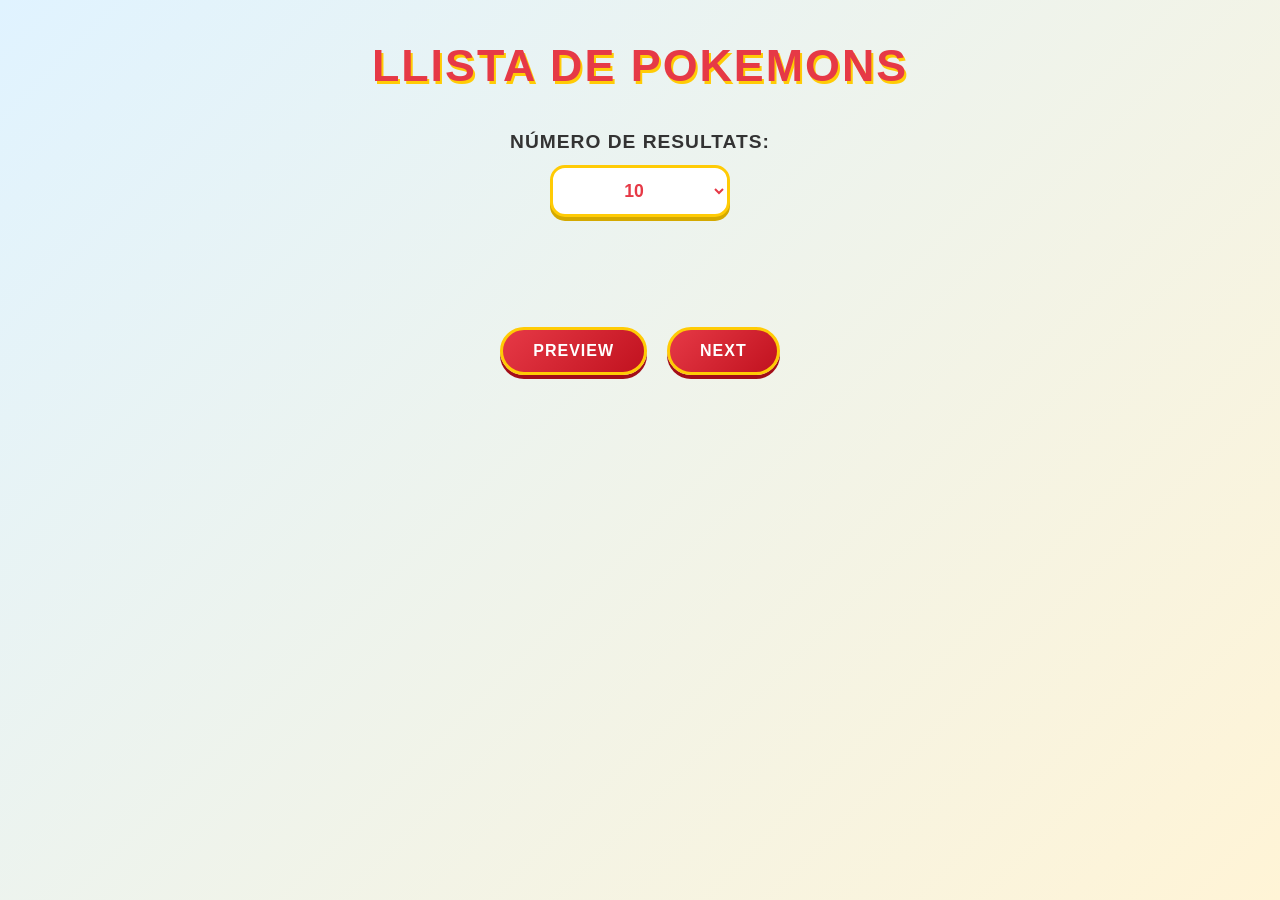
<file: index.html>
<!DOCTYPE html>
<html lang="en">
<head>
    <meta charset="UTF-8">
    <meta name="viewport" content="width=device-width, initial-scale=1.0">
    <title>Buscador Pokemons</title>
    <link rel="stylesheet" href="css/style.css">
    <script src="js/script.js" defer></script>
</head>
<body>
    <h1>Llista de Pokemons</h1>

    <label for="options">Número de resultats:</label>
    <select id="options" name="options">
        <option value="10">10</option>
        <option value="20">20</option>
        <option value="30">30</option>
    </select>

    <div id="pokemons-container">

    </div>
    
    <div class="pagination">
        <button id="prv-btn">Preview</button>
        <button id="next-btn">Next</button>
    </div>
</body>
</html>
</file>
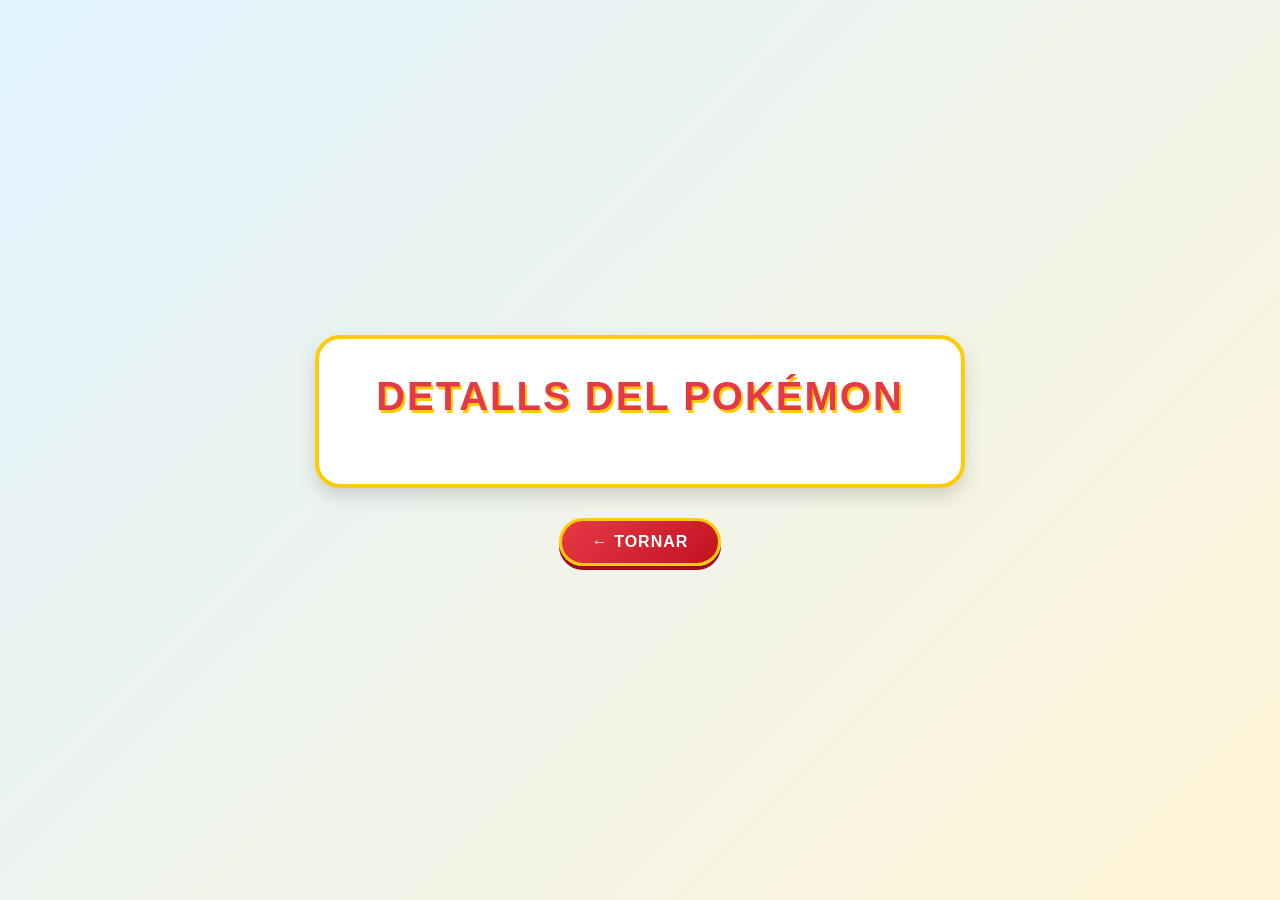
<file: detail.html>
<!DOCTYPE html>
<html lang="en">
<head>
    <meta charset="UTF-8">
    <meta name="viewport" content="width=device-width, initial-scale=1.0">
    <title>Detalls del Pokémon</title>
    <link rel="stylesheet" href="css/styleDetalls.css">
    <script src="js/detail.js" defer></script>
</head>
<body>
    <div id="container-detalls">
        <h1>Detalls del Pokémon</h1>
    </div>
    <button id="btn-tornar" class="boto-tornar">← Tornar</button>
</body>
</html>
</file>
<file: css/style.css>
/* ===== RESET GENERAL ===== */
* {
    margin: 0;
    padding: 0;
    box-sizing: border-box;
}

body {
    font-family: 'Trebuchet MS', Arial, sans-serif;
    background: linear-gradient(135deg, #e0f3ff, #fff4d6);
    min-height: 100vh;
    padding: 40px 20px;
    color: #333;
}

/* ===== TÍTOL ===== */
h1 {
    text-align: center;
    font-size: 2.8rem;
    color: #e63946;
    text-transform: uppercase;
    letter-spacing: 2px;
    margin-bottom: 40px;
    text-shadow: 2px 3px 0 #ffcb05;
}


/* ===== SELECTOR DE RESULTATS ===== */

label {
    display: block;
    text-align: center;
    font-size: 1.2rem;
    font-weight: bold;
    color: #333;
    margin-bottom: 12px;
    text-transform: uppercase;
    letter-spacing: 1px;
}

/* Selector */
#options {
    display: block;
    margin: 0 auto 35px auto;
    padding: 12px 20px;
    width: 180px;

    background-color: white;
    color: #e63946;

    border: 3px solid #ffcb05;
    border-radius: 15px;

    font-size: 1.1rem;
    font-weight: bold;
    text-align: center;

    cursor: pointer;

    box-shadow: 0 4px 0 #d4a900;
    transition: all 0.2s ease;
}

/* Efecte hover */
#options:hover {
    background-color: #fff4cc;
    transform: translateY(-2px);
    box-shadow: 0 6px 0 #d4a900;
}

/* Quan seleccionem */
#options:focus {
    outline: 3px solid #e63946;
    outline-offset: 3px;
}

/* Opcions del desplegable */
#options option {
    background-color: white;
    color: #333;
    font-weight: bold;
}

/* ===== CONTENIDOR DE POKÉMON ===== */
#pokemons-container {
    display: grid;
    grid-template-columns: repeat(5, minmax(0, 1fr));
    gap: 25px;
    max-width: 1500px;
    margin: 0 auto;
    padding: 20px;
}

/* ===== CARTAS POKÉMON ===== */
.pokemon-card {
    background: white;
    border: 4px solid #ffcb05;
    border-radius: 20px;
    padding: 20px;
    text-align: center;
    box-shadow: 0 6px 12px rgba(0, 0, 0, 0.15);
    transition: transform 0.3s ease, box-shadow 0.3s ease;
    position: relative;
    overflow: hidden;
}

/* Efecte al passar el ratolí */
.pokemon-card:hover {
    transform: translateY(-10px) scale(1.03);
    box-shadow: 0 12px 20px rgba(0, 0, 0, 0.2);
}

/* ===== NOMBRE DEL POKÉMON ===== */
.pokemon-card h2 {
    color: #e63946;
    font-size: 1.5rem;
    text-transform: capitalize;
    margin-bottom: 15px;
}

/* ===== IMATGE DEL POKÉMON ===== */
.pokemon-card img {
    width: 150px;
    height: 150px;
    object-fit: contain;
    margin: 10px auto;
    display: block;
    transition: transform 0.3s ease;
}

.pokemon-card:hover img {
    transform: scale(1.15);
}

/* ===== INFORMACIÓ DEL POKÉMON ===== */
.pokemon-card p {
    font-size: 1rem;
    margin: 8px 0;
    color: #555;
}

/* ===== TIPUS DE POKÉMON ===== */
.pokemon-card .tipo {
    display: inline-block;
    background: #e63946;
    color: white;
    padding: 6px 14px;
    border-radius: 20px;
    font-size: 0.85rem;
    font-weight: bold;
    margin: 5px;
    text-transform: capitalize;
}

/* ===== NÚMERO DE POKÉDEX ===== */
.pokemon-card .numero {
    color: #888;
    font-size: 0.85rem;
    font-weight: bold;
    margin-bottom: 5px;
}


/* ===== BOTÓ DETALL ===== */
.pokemon-card button {
    background: linear-gradient(135deg, #e63946, #c1121f);
    color: white;
    border: 3px solid #ffcb05;
    border-radius: 25px;
    padding: 10px 25px;
    font-size: 1rem;
    font-weight: bold;
    text-transform: uppercase;
    letter-spacing: 1px;
    cursor: pointer;
    margin-top: 15px;
    box-shadow: 0 4px 0 #a30d18;
    transition: all 0.2s ease;
}

/* Efecte hover */
.pokemon-card button:hover {
    background: linear-gradient(135deg, #ffcb05, #f4a900);
    color: #333;
    transform: translateY(-3px);
    box-shadow: 0 7px 0 #c58b00;
}

/* Efecte al pulsar */
.pokemon-card button:active {
    transform: translateY(2px);
    box-shadow: 0 2px 0 #a30d18;
}

/* Treure borde de enfocament per defecte i afegir un accesible */
.pokemon-card button:focus-visible {
    outline: 3px solid #333;
    outline-offset: 4px;
}

.pagination {
    display: flex;
    justify-content: center;
    align-items: center;
    gap: 20px;
    margin: 30px auto;
}

.pagination button {
    margin: 0;
}

/* ===== BOTONS DE PAGINACIÓ ===== */

.pagination {
    display: flex;
    justify-content: center;
    align-items: center;
    gap: 20px;
    margin: 35px auto;
}

/* Estil dels botons */
.pagination button {
    background: linear-gradient(135deg, #e63946, #c1121f);
    color: white;
    border: 3px solid #ffcb05;
    border-radius: 25px;
    padding: 12px 30px;
    font-size: 1rem;
    font-weight: bold;
    text-transform: uppercase;
    letter-spacing: 1px;
    cursor: pointer;
    box-shadow: 0 4px 0 #a30d18;
    transition: all 0.2s ease;
}

/* Efecte en passar el ratolí */
.pagination button:hover {
    background: linear-gradient(135deg, #ffcb05, #f4a900);
    color: #333;
    transform: translateY(-3px);
    box-shadow: 0 7px 0 #c58b00;
}

/* Efecte en prémer els botons */
.pagination button:active {
    transform: translateY(2px);
    box-shadow: 0 2px 0 #a30d18;
}

/* Efecte de focus accessible */
.pagination button:focus-visible {
    outline: 3px solid #333;
    outline-offset: 4px;
}

/* Adaptació dels botons a mòbils */
@media (max-width: 400px) {
    .pagination {
        gap: 12px;
    }

    .pagination button {
        padding: 10px 20px;
        font-size: 0.9rem;
    }
}


/* ===== RESPONSIVE ===== */

@media (max-width: 1100px) {
    #pokemons-container {
        grid-template-columns: repeat(3, 1fr);
    }
}

@media (max-width: 700px) {
    #pokemons-container {
        grid-template-columns: repeat(2, 1fr);
        gap: 15px;
        padding: 10px;
    }
}

@media (max-width: 400px) {
    #pokemons-container {
        grid-template-columns: 1fr;
    }
}
</file>
<file: css/styleDetalls.css>
/* ===== TEXT EN NEGRETAS ===== */
.negreta {
    font-weight: bold;
}


/* ===== RESET GENERAL ===== */
* {
    margin: 0;
    padding: 0;
    box-sizing: border-box;
}

/* ===== COS DEL DOCUMENT ===== */
body {
    font-family: 'Trebuchet MS', Arial, sans-serif;
    background: linear-gradient(135deg, #e0f3ff, #fff4d6);
    min-height: 100vh;
    padding: 40px 20px;
    color: #333;

    /* Centrem el contingut de la pàgina */
    display: flex;
    flex-direction: column;
    justify-content: center;
    align-items: center;
}

/* ===== CONTENIDOR PRINCIPAL ===== */
#container-detalls {
    background: white;
    border: 4px solid #ffcb05;
    border-radius: 25px;
    padding: 35px;
    width: 100%;
    max-width: 650px;

    text-align: center;

    box-shadow: 0 8px 18px rgba(0, 0, 0, 0.15);
    margin-bottom: 30px;
}

/* ===== TÍTOL PRINCIPAL ===== */
h1 {
    text-align: center;
    font-size: 2.5rem;
    color: #e63946;
    text-transform: uppercase;
    letter-spacing: 2px;
    margin-bottom: 30px;
    text-shadow: 2px 3px 0 #ffcb05;
}

/* ===== NOM DEL POKÉMON ===== */
#container-detalls h2 {
    color: #e63946;
    font-size: 2rem;
    text-transform: capitalize;
    margin-bottom: 20px;
}

/* ===== IMATGE DEL POKÉMON ===== */
#container-detalls img {
    width: 220px;
    height: 220px;
    object-fit: contain;
    display: block;
    margin: 10px auto 20px auto;

    transition: transform 0.3s ease;
}

#container-detalls img:hover {
    transform: scale(1.15);
}

/* ===== INFORMACIÓ DEL POKÉMON ===== */
#container-detalls p {
    font-size: 1.1rem;
    font-weight: bold;
    color: #555;
    background-color: #fff4cc;

    padding: 15px;
    margin: 15px auto;

    border-radius: 12px;
    border: 2px solid #ffcb05;
}

/* ===== TAULA D'HABILITATS ===== */
#container-detalls table {
    width: 100%;
    margin: 25px auto 10px auto;
    border-collapse: separate;
    border-spacing: 0;
    border-radius: 12px;
    overflow: hidden;
    border: 2px solid #ffcb05;
}

/* Cel·les de la taula */
#container-detalls th {
    padding: 14px;
    border: 2px solid #ffcb05;
    font-size: 1rem;
    text-transform: capitalize;
}

/* Capçalera de la taula */
#container-detalls th.negreta {
    background: linear-gradient(135deg, #e63946, #c1121f);
    color: white;
    font-weight: bold;
    text-transform: uppercase;
}

/* Files de dades */
#container-detalls tr:not(:first-child) th {
    background-color: #fff4cc;
    color: #555;
}

/* Efecte hover de les files */
#container-detalls tr:not(:first-child):hover th {
    background-color: #ffe18a;
}

/* Arrodonir els cel·les */
#container-detalls tr:first-child th:first-child {
    border-top-left-radius: 10px;
}

#container-detalls tr:first-child th:last-child {
    border-top-right-radius: 10px;
}

#container-detalls tr:last-child th:first-child {
    border-bottom-left-radius: 10px;
}

#container-detalls tr:last-child th:last-child {
    border-bottom-right-radius: 10px;
}

/* ===== BOTÓ TORNAR ===== */
.boto-tornar {
    background: linear-gradient(135deg, #e63946, #c1121f);
    color: white;

    border: 3px solid #ffcb05;
    border-radius: 25px;

    padding: 12px 30px;
    font-size: 1rem;
    font-weight: bold;
    text-transform: uppercase;
    letter-spacing: 1px;

    cursor: pointer;

    box-shadow: 0 4px 0 #a30d18;
    transition: all 0.2s ease;
}

/* Efecte hover */
.boto-tornar:hover {
    background: linear-gradient(135deg, #ffcb05, #f4a900);
    color: #333;

    transform: translateY(-3px);
    box-shadow: 0 7px 0 #c58b00;
}

/* Efecte al prémer */
.boto-tornar:active {
    transform: translateY(2px);
    box-shadow: 0 2px 0 #a30d18;
}

/* ===== ACCESSIBILITAT DEL BOTÓ ===== */
.boto-tornar:focus-visible {
    outline: 3px solid #333;
    outline-offset: 4px;
}

/* ===== DISSENY RESPONSIVE ===== */
@media (max-width: 600px) {

    body {
        padding: 25px 15px;
    }

    #container-detalls {
        padding: 20px;
    }

    h1 {
        font-size: 1.8rem;
    }

    #container-detalls h2 {
        font-size: 1.6rem;
    }

    #container-detalls img {
        width: 180px;
        height: 180px;
    }

    #container-detalls th {
        padding: 10px;
        font-size: 0.9rem;
    }
}
</file>
